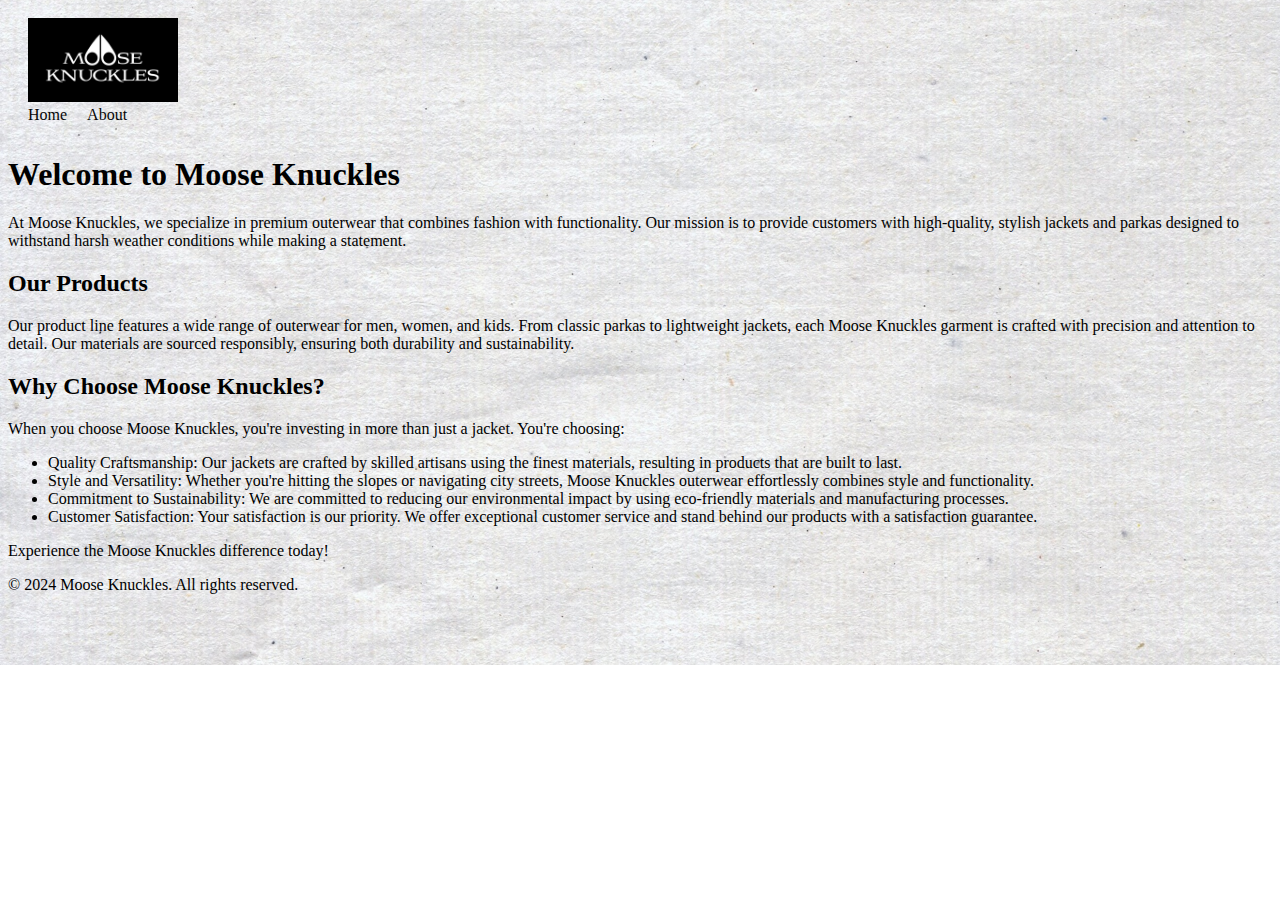
<file: index.html>
<!DOCTYPE html>
<html lang="en">
<head>
    <meta charset="UTF-8">
    <meta name="viewport" content="width=device-width, initial-scale=1.0">
    <title> Web Application Proposal</title>
    
    <link rel="stylesheet" href="home.css">
</head>
<body>
    
    <header>
        <nav>
            <img src="MK.jpg" alt="Moose Knuckles"> 
            <ul>
                <li><a href="index.html">Home</a></li>
                <li><a href="about.html">About</a></li>
            </ul>
        </nav>
        
    </header>
    
    <div class="container">
        <h1>Welcome to Moose Knuckles</h1>
        <p>At Moose Knuckles, we specialize in premium outerwear that combines fashion with functionality. Our mission is to provide customers with high-quality, stylish jackets and parkas designed to withstand harsh weather conditions while making a statement.</p>
        <h2>Our Products</h2>
        <p>Our product line features a wide range of outerwear for men, women, and kids. From classic parkas to lightweight jackets, each Moose Knuckles garment is crafted with precision and attention to detail. Our materials are sourced responsibly, ensuring both durability and sustainability.</p>
        <h2>Why Choose Moose Knuckles?</h2>
        <p>When you choose Moose Knuckles, you're investing in more than just a jacket. You're choosing:</p>
        <ul>
            <li>Quality Craftsmanship: Our jackets are crafted by skilled artisans using the finest materials, resulting in products that are built to last.</li>
            <li>Style and Versatility: Whether you're hitting the slopes or navigating city streets, Moose Knuckles outerwear effortlessly combines style and functionality.</li>
            <li>Commitment to Sustainability: We are committed to reducing our environmental impact by using eco-friendly materials and manufacturing processes.</li>
            <li>Customer Satisfaction: Your satisfaction is our priority. We offer exceptional customer service and stand behind our products with a satisfaction guarantee.</li>
        </ul>
        <p>Experience the Moose Knuckles difference today!</p>
    </div>
    
    <footer>
        <p>&copy; 2024 Moose Knuckles. All rights reserved.</p>
    </footer>
</file>
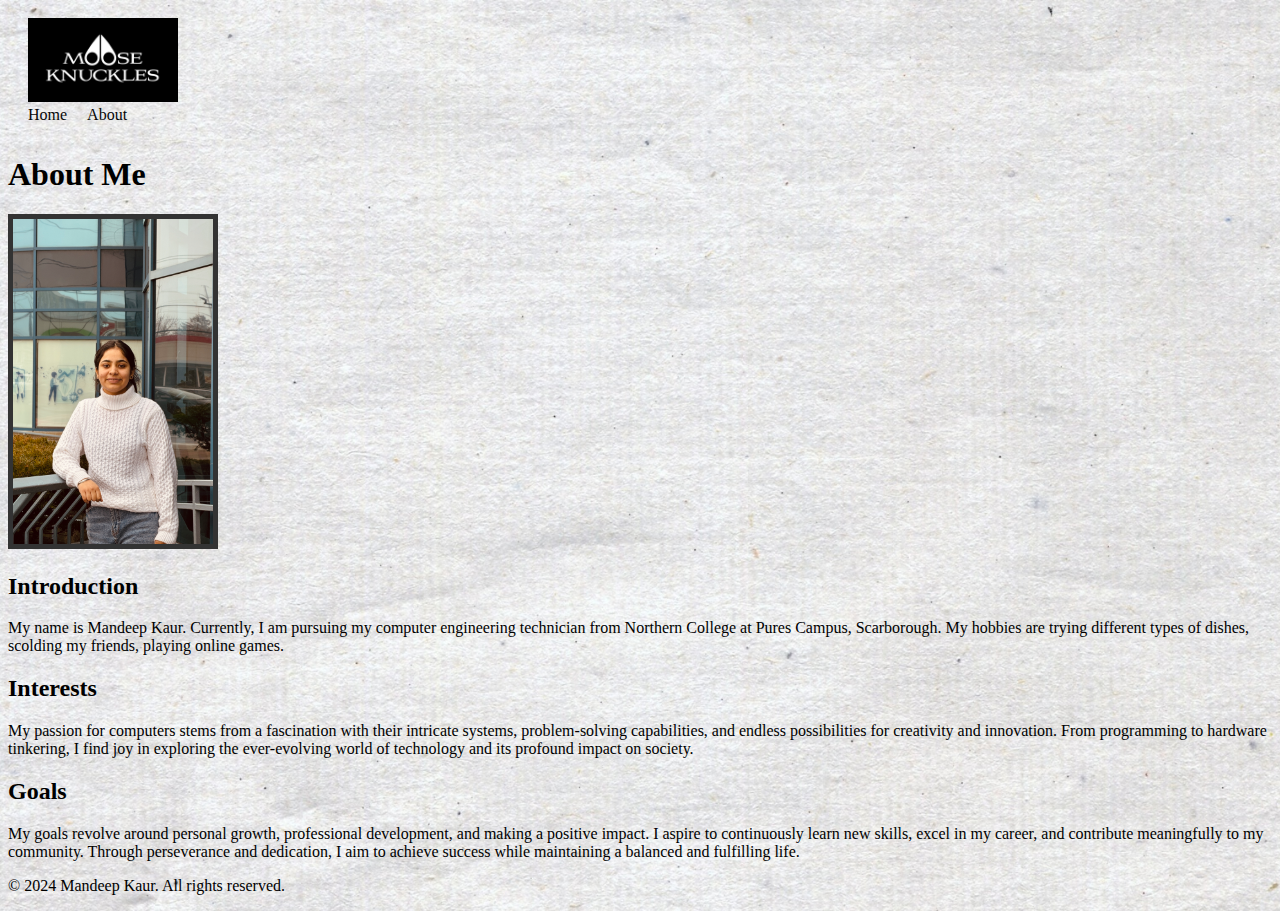
<file: about.html>
<!DOCTYPE html>
<html lang="en">
<head>
    <meta charset="UTF-8">
    <meta name="viewport" content="width=device-width, initial-scale=1.0">
    <title> Web Application Proposal</title>
    
    <link rel="stylesheet" href="about.css">
</head>
<body>
    <header>
        <nav>
            <img src="MK.jpg" alt="Moose Knuckles Logo"> 
            <ul>
                <li><a href="index.html">Home</a></li>
                <li><a href="about.html">About</a></li>
            </ul>
        </nav>
    </header>
    <main>
        <h1>About Me</h1>
        <section>
            <img src="mann.jpg" alt="Profile Picture">
            <h2>Introduction</h2>
            <p>My name is Mandeep Kaur. Currently, I am pursuing my computer engineering technician from Northern College at Pures Campus, Scarborough. My hobbies are trying different types of dishes, scolding my friends, playing online games.</p>
        </section>

        <section>
            <h2>Interests</h2>
            <p>My passion for computers stems from a fascination with their intricate systems, problem-solving capabilities, and endless possibilities for creativity and innovation. From programming to hardware tinkering, I find joy in exploring the ever-evolving world of technology and its profound impact on society.</p>
        </section>

        <section>
            <h2>Goals</h2>
            <p>My goals revolve around personal growth, professional development, and making a positive impact. I aspire to continuously learn new skills, excel in my career, and contribute meaningfully to my community. Through perseverance and dedication, I aim to achieve success while maintaining a balanced and fulfilling life.</p>
        </section>
    </main>

    <footer>
        <p>&copy; 2024 Mandeep Kaur. All rights reserved.</p>
    </footer>
</body>
</html>
</file>
<file: home.css>
/* navigation.css */

/* Navigation styles */
header img {
    width: 150px; /* Adjust the width as needed */
    height: auto; /* Maintain aspect ratio */
}
header {
    background-color: transparent; /* Set background color to transparent */
    color: #fff;
    padding: 10px 20px; /* Adjust padding for spacing */
    display: flex;
    justify-content: space-between;
    align-items: center;
}

.home-title {
    font-size: 36px; /* Adjust font size as needed */
    color: #333; /* Set the color of the title */
    text-align: center; /* Center the title */
    margin-top: 50px; /* Add margin to the top */
}
nav ul {
    list-style-type: none;
    margin: 0;
    padding: 0;
    display: flex; /* Make the list items flex items */
}
.text-container {
    margin-bottom: 20px; /* Adds space below the text container */
}
.paragraph {
    margin-bottom: 10px; /* Adds space below each paragraph */
}
nav ul li {
    margin-left: 20px; /* Add space between navigation items */
}

nav ul li:first-child {
    margin-left: 0; /* Remove margin for the first item */
}

nav ul li a {
    color: #070707; /* Set color to white */
    text-decoration: none;
}
body {
    background-image: url('bg.jpg');
    background-size: cover; /* or contain depending on your needs */
    background-position: center; /* or adjust as needed */
    background-repeat: no-repeat; /* to prevent repeating */
}
nav ul li a:hover {
    text-decoration: underline;
}
</file>
<file: about.css>
/* navigation.css */

/* Navigation styles */
header img {
    width: 150px; /* Adjust the width as needed */
    height: auto; /* Maintain aspect ratio */
}
header {
    background-color: transparent; /* Set background color to transparent */
    color: #fff;
    padding: 10px 20px; /* Adjust padding for spacing */
    display: flex;
    justify-content: space-between;
    align-items: center;
}

.home-title {
    font-size: 36px; /* Adjust font size as needed */
    color: #333; /* Set the color of the title */
    text-align: center; /* Center the title */
    margin-top: 50px; /* Add margin to the top */
}
nav ul {
    list-style-type: none;
    margin: 0;
    padding: 0;
    display: flex; /* Make the list items flex items */
}
nav ul li {
    margin-left: 20px; /* Add space between navigation items */
}

nav ul li:first-child {
    margin-left: 0; /* Remove margin for the first item */
}

nav ul li a {
    color: #070707; /* Set color to white */
    text-decoration: none;
}
body {
    background-image: url('bg.jpg');
    background-size: cover; /* or contain depending on your needs */
    background-position: center; /* or adjust as needed */
    background-repeat: no-repeat; /* to prevent repeating */
}

nav ul li a:hover {
    text-decoration: underline;
}
img[src="mann.jpg"] {
    max-width: 200px; /* Adjust the maximum width of the profile picture */
    height: auto; /* Maintain aspect ratio */
    border-radius: 0; /* Make the profile picture round */
    border: 5px solid #333; /* Add a border around the profile picture */
}
</file>
